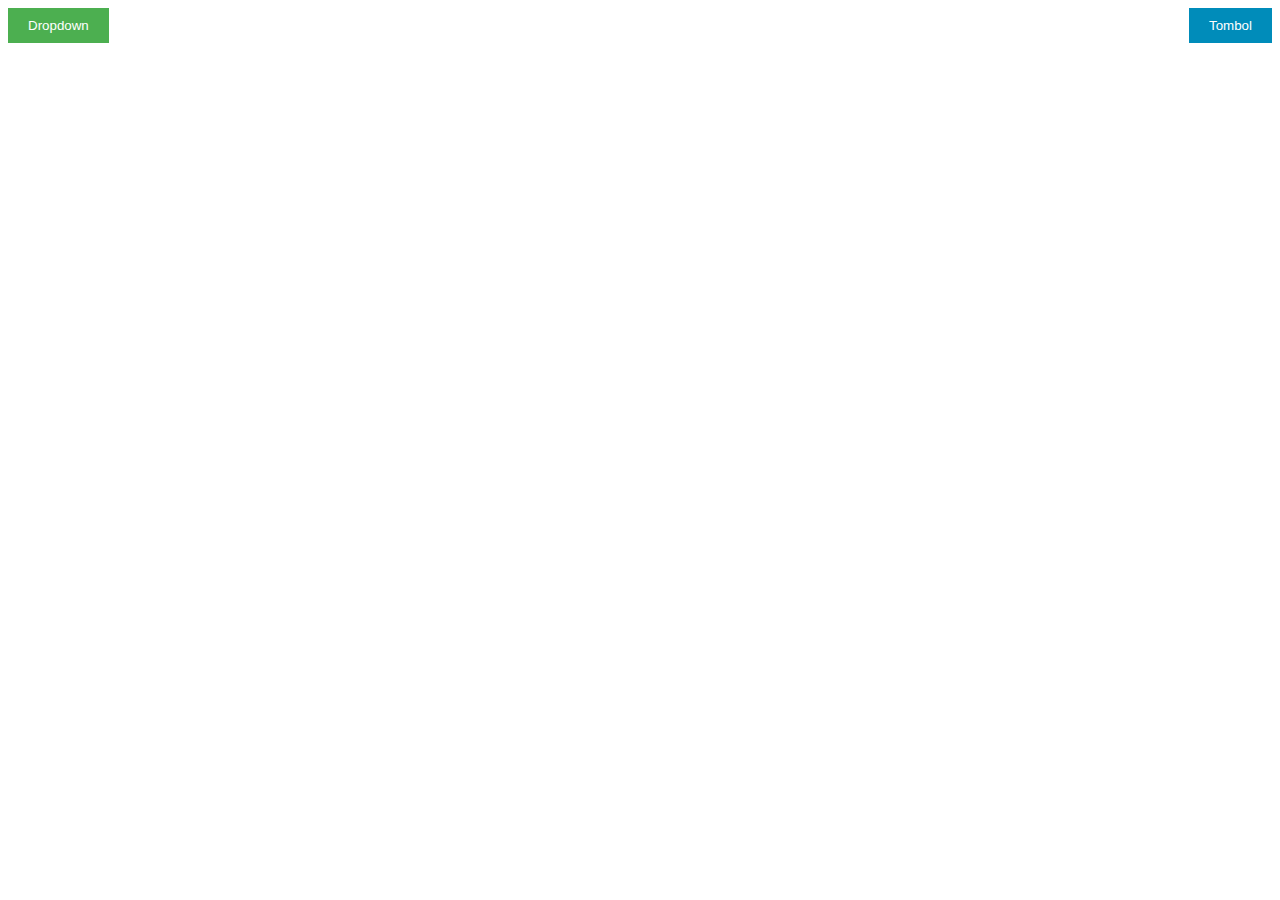
<file: coba/index.html>
<!DOCTYPE html>
<html lang="en">
<head>
    <meta charset="UTF-8">
    <meta name="viewport" content="width=device-width, initial-scale=1.0">
    <title>Document</title>
</head>
<body>
<style>
    .container {
  display: flex;
  justify-content: space-between;
}

.dropdown {
  position: relative;
  display: inline-block;
}

.dropbtn {
  background-color: #4CAF50;
  color: white;
  padding: 10px 20px;
  border: none;
  cursor: pointer;
}

.dropdown-content {
  display: none;
  position: absolute;
  background-color: #f1f1f1;
  min-width: 160px;
  z-index: 1;
}

.dropdown-content a {
  padding: 12px 16px;
  text-decoration: none;
  display: block;
  color: #333;
}

.dropdown-content a:hover {
  background-color: #ddd;
}

.dropdown:hover .dropdown-content {
  display: block;
}

.button-right {
  background-color: #008CBA;
  color: white;
  padding: 10px 20px;
  border: none;
  cursor: pointer;
}

</style>






    <div class="container">
        <div class="dropdown">
        <button class="dropbtn">Dropdown</button>
        <div class="dropdown-content">
            <a href="#">Pilihan 1</a>
            <a href="#">Pilihan 2</a>
            <a href="#">Pilihan 3</a>
        </div>
        </div>
        <button class="button-right">Tombol</button>
    </div>
</body>
</html>
</file>
